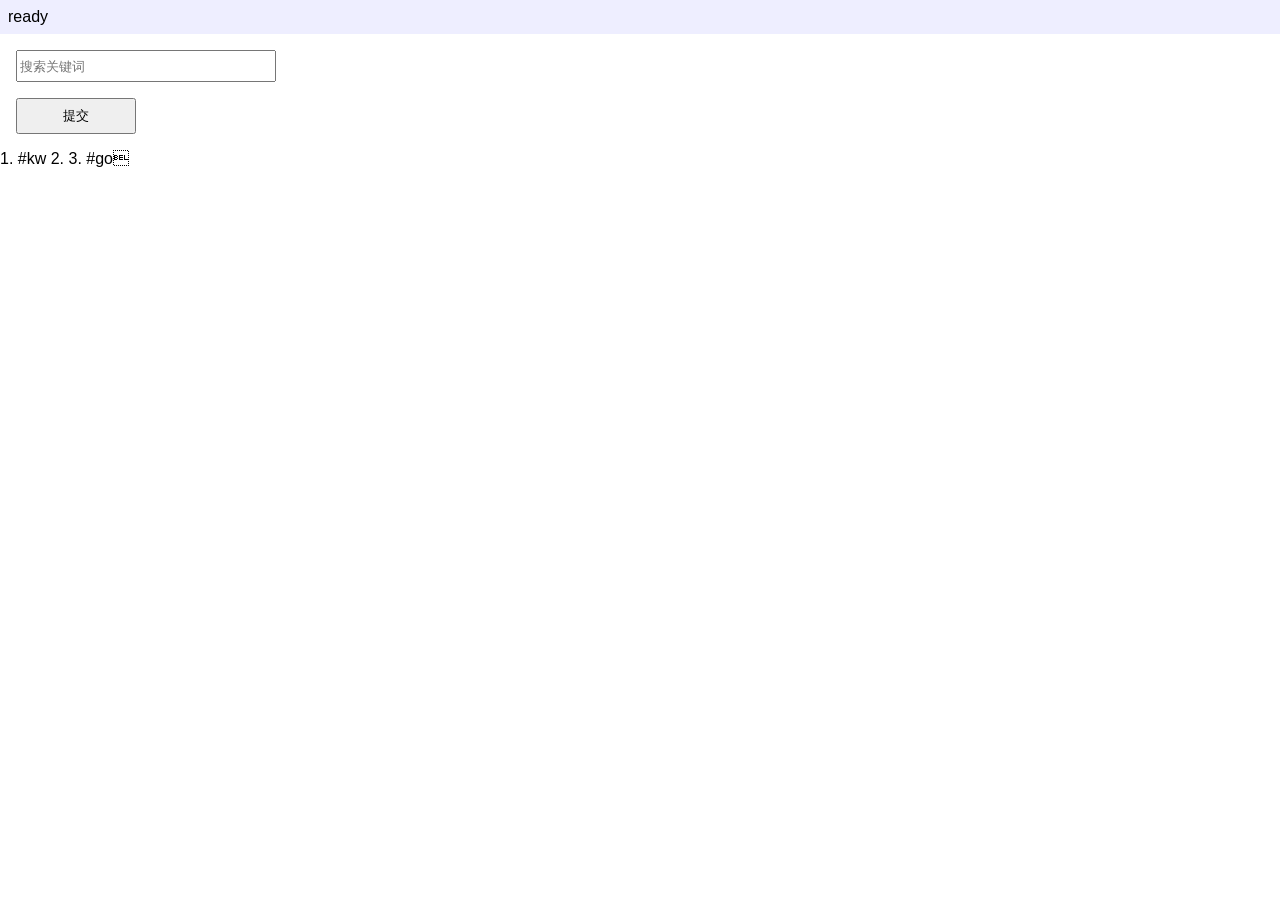
<file: demo/demo-page.html>
<meta charset="utf-8">
<body style="margin:0;font:16px sans-serif">
<div id="out" style="padding:8px;background:#eef">ready</div>
<input id="kw" placeholder="搜索关键词" style="display:block;margin:16px;width:260px;height:32px">
<button id="go" style="display:block;margin:16px;width:120px;height:36px"
 onclick="document.getElementById('out').textContent='submitted:'+document.getElementById('kw').value">提交</button>
</body>
1.  #kw
2. 
3.  #go
</file>
